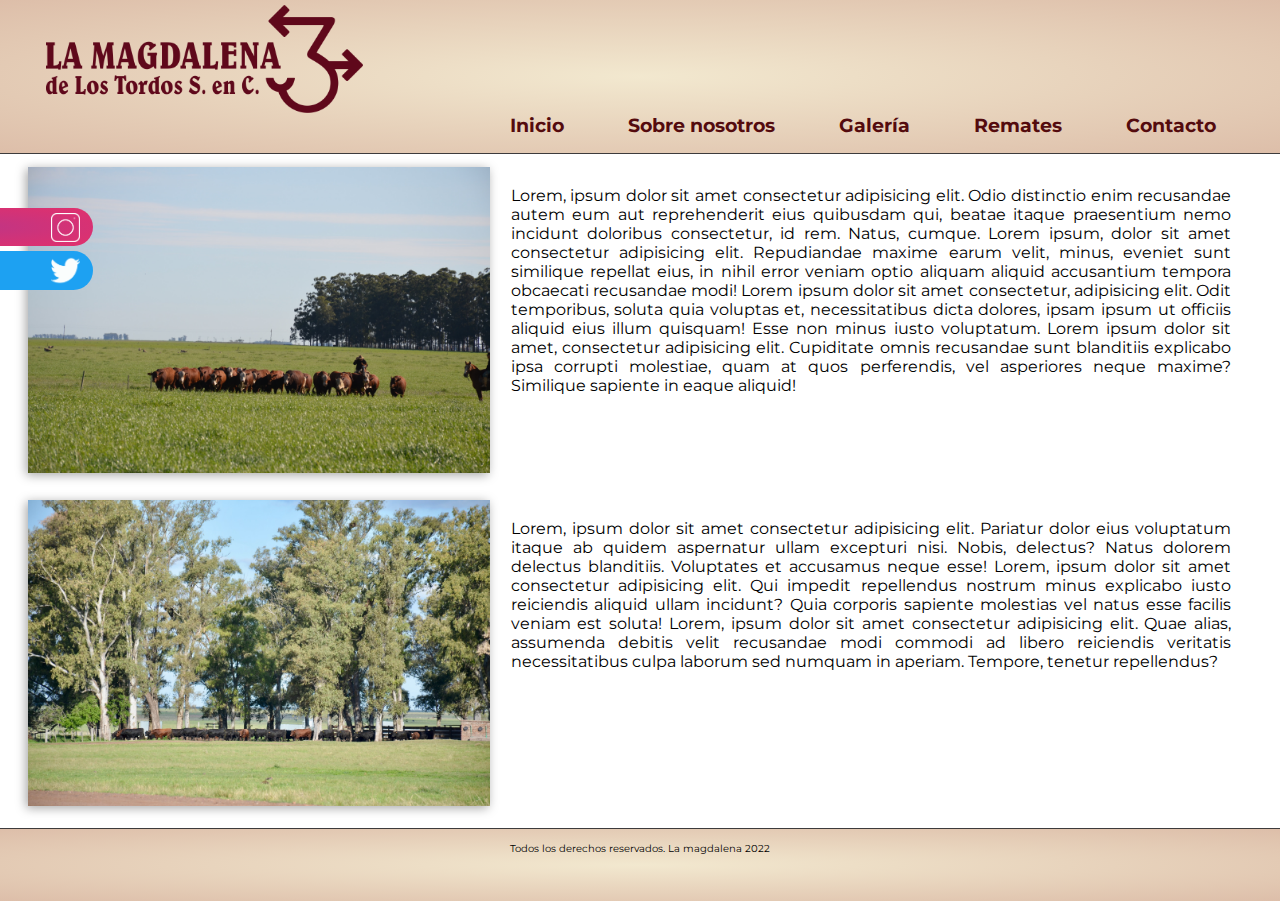
<file: index.html>
<!DOCTYPE html>
<html lang="en">
<head>
    <meta charset="UTF-8">
    <meta http-equiv="X-UA-Compatible" content="IE=edge">
    <meta name="viewport" content="width=device-width, initial-scale=1.0">
   
   <!-- Link a bootstrap -->
    <link href="https://cdn.jsdelivr.net/npm/bootstrap@5.2.0-beta1/dist/css/bootstrap.min.css" rel="stylesheet" integrity="sha384-0evHe/X+R7YkIZDRvuzKMRqM+OrBnVFBL6DOitfPri4tjfHxaWutUpFmBp4vmVor" crossorigin="anonymous">    
   
    <!-- Link a mi CSS -->
    <link rel="stylesheet" href="css/main.css">

    <!-- Link a letra montserrat -->
    <link rel="preconnect" href="https://fonts.googleapis.com">
    <link rel="preconnect" href="https://fonts.gstatic.com" crossorigin>
    <link href="https://fonts.googleapis.com/css2?family=Montserrat&display=swap" rel="stylesheet"> 

    <title>Inicio</title>

</head>

<body>

    <header>
        <div>
            <img class="logo" src="img/logo.png" alt="Logo de la magdalena">
        </div>

        <div class="navCel">
            <nav class="navbar navbar-expand-lg">
                <div class="container-fluid text-center">
                  <button class="navbar-toggler" type="button" data-bs-toggle="collapse" data-bs-target="#navbarSupportedContent" aria-controls="navbarSupportedContent" aria-expanded="false" aria-label="Toggle navigation">
                    <span class="navbar-toggler-icon"></span>
                  </button>
                  <div class="collapse navbar-collapse" id="navbarSupportedContent">
                    <ul class="navbar-nav me-auto mb-2 mb-lg-0">
                      <li class="nav-item">
                        <a class="nav-link active" aria-current="page" href="index.html">Inicio</a>
                      </li>
                      <li class="nav-item">
                        <a class="nav-link active" aria-current="page" href="pages/sobrenosotros.html">Sobre nosotros</a>
                      </li>
                      <li class="nav-item">
                        <a class="nav-link active" aria-current="page" href="pages/galeria.html">Galería</a>
                      </li>
                      <li class="nav-item">
                        <a class="nav-link active" aria-current="page" href="pages/remates.html">Remates</a>
                      </li>
                      <li class="nav-item">
                        <a class="nav-link active" aria-current="page" href="pages/contacto.html">Contacto</a>
                      </li>
                    </ul>
                  </div>
                </div>
              </nav>
        </div>

        <div class="menuNav">
            <nav>
                <ul>
                    <li>
                        <a href="index.html">Inicio</a>
                    </li>
                    <li>
                        <a href="pages/sobrenosotros.html">Sobre nosotros</a>
                    </li>
                    <li>
                        <a href="pages/galeria.html">Galería</a>
                    </li>
                    <li>
                        <a href="pages/remates.html">Remates</a>
                    </li>
                    <li>
                        <a href="pages/contacto.html">Contacto</a>
                    </li>
                    
                </ul>
            </nav>

        </div>

    </header>

    <main class="mainIndex">
        <p class="parrUno">
            Lorem, ipsum dolor sit amet consectetur adipisicing elit. Odio distinctio enim recusandae autem eum aut reprehenderit eius quibusdam qui, beatae itaque praesentium nemo incidunt doloribus consectetur, id rem. Natus, cumque. Lorem ipsum, dolor sit amet consectetur adipisicing elit. Repudiandae maxime earum velit, minus, eveniet sunt similique repellat eius, in nihil error veniam optio aliquam aliquid accusantium tempora obcaecati recusandae modi!
            <span class="extraText"> Lorem ipsum dolor sit amet consectetur, adipisicing elit. Odit temporibus, soluta quia voluptas et, necessitatibus dicta dolores, ipsam ipsum ut officiis aliquid eius illum quisquam! Esse non minus iusto voluptatum. Lorem ipsum dolor sit amet, consectetur adipisicing elit. Cupiditate omnis recusandae sunt blanditiis explicabo ipsa corrupti molestiae, quam at quos perferendis, vel asperiores neque maxime? Similique sapiente in eaque aliquid! </span>
        </p>

        <img class="primerImagen" src="img/DSC_0035.JPG" alt="">

        <p class="parrDos">
            Lorem, ipsum dolor sit amet consectetur adipisicing elit. Pariatur dolor eius voluptatum itaque ab quidem aspernatur ullam excepturi nisi. Nobis, delectus? Natus dolorem delectus blanditiis. Voluptates et accusamus neque esse!
            <span class="extraText"> Lorem, ipsum dolor sit amet consectetur adipisicing elit. Qui impedit repellendus nostrum minus explicabo iusto reiciendis aliquid ullam incidunt? Quia corporis sapiente molestias vel natus esse facilis veniam est soluta! Lorem, ipsum dolor sit amet consectetur adipisicing elit. Quae alias, assumenda debitis velit recusandae modi commodi ad libero reiciendis veritatis necessitatibus culpa laborum sed numquam in aperiam. Tempore, tenetur repellendus? </span>
        </p>

        <img class="segundaImagen" src="img/DSC_0012.JPG" alt="">

        <div class="social">
        
            <a href="https://www.instagram.com/estancia_lamagdalena/" target="_blank">
              <div class="social-btn color-instagram">
                <div class="icons8-instagram"></div>
                <p class="order-1 google-font margin-instagram">Instagram</p>
              </div>
            </a>
            <a href="https://twitter.com/est_lamagdalena" target="_blank">
              <div class="social-btn color-whatsapp">
                <div class="icons8-whatsapp"></div>
                <p class="order-1 google-font margin-instagram">Twitter</p>
              </div>
            </a>
          </div>

    </main>

    <footer>
        <p class="derechos"> <br> Todos los derechos reservados. La magdalena 2022 </p>
    </footer>
    
<!-- JavaScript Bundle with Popper -->
<script src="https://cdn.jsdelivr.net/npm/bootstrap@5.2.0-beta1/dist/js/bootstrap.bundle.min.js" integrity="sha384-pprn3073KE6tl6bjs2QrFaJGz5/SUsLqktiwsUTF55Jfv3qYSDhgCecCxMW52nD2" crossorigin="anonymous"></script>

</body>

</html>
</file>
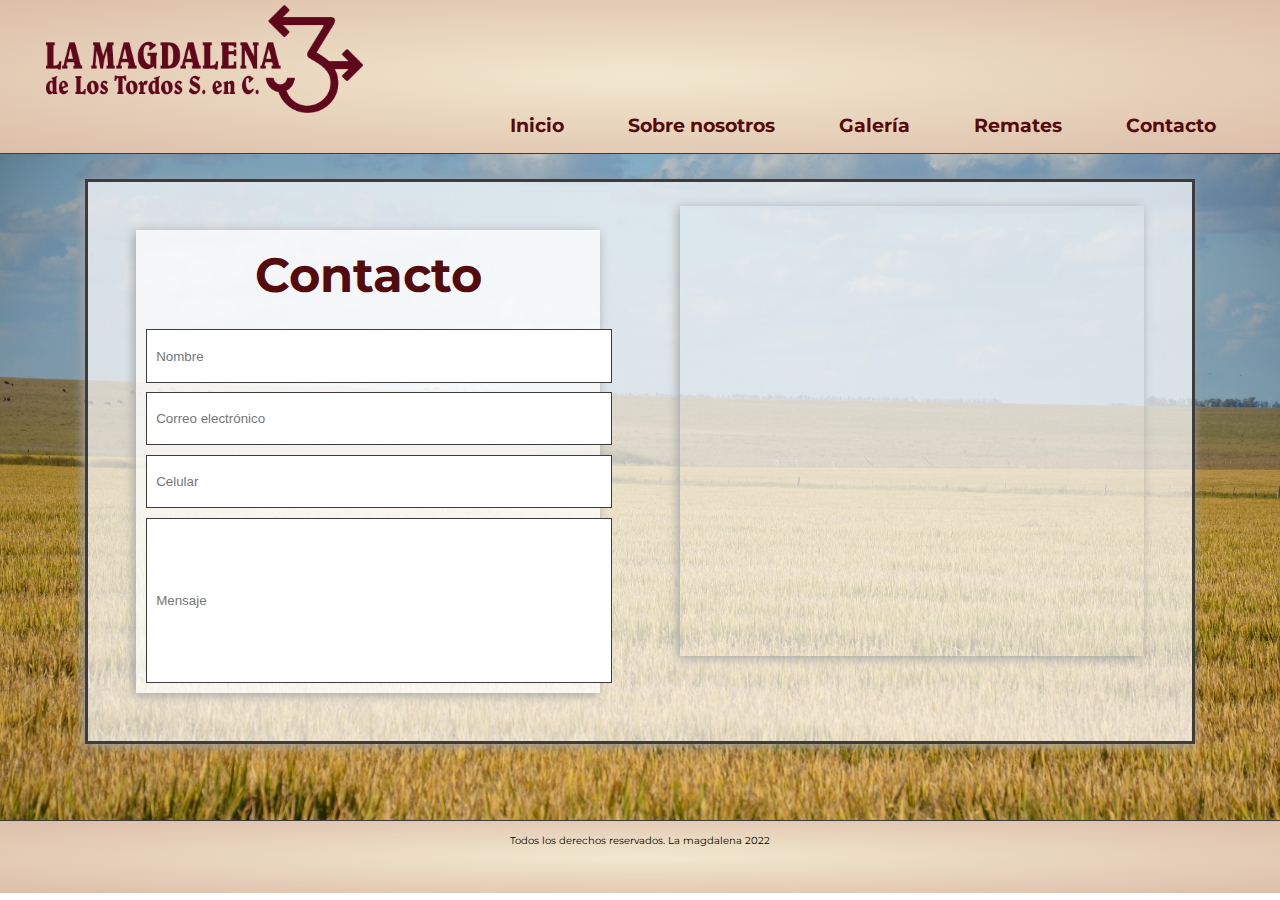
<file: pages/contacto.html>
<!DOCTYPE html>
<html lang="en">
<head>
    <meta charset="UTF-8">
    <meta http-equiv="X-UA-Compatible" content="IE=edge">
    <meta name="viewport" content="width=device-width, initial-scale=1.0">
   
    <!-- Link a bootstrap -->
    <link href="https://cdn.jsdelivr.net/npm/bootstrap@5.2.0-beta1/dist/css/bootstrap.min.css" rel="stylesheet" integrity="sha384-0evHe/X+R7YkIZDRvuzKMRqM+OrBnVFBL6DOitfPri4tjfHxaWutUpFmBp4vmVor" crossorigin="anonymous">    
   
    <!-- Link a mi CSS -->
    <link rel="stylesheet" href="../css/main.css">

     <!-- Link a letra montserrat -->
     <link rel="preconnect" href="https://fonts.googleapis.com">
     <link rel="preconnect" href="https://fonts.gstatic.com" crossorigin>
     <link href="https://fonts.googleapis.com/css2?family=Montserrat&display=swap" rel="stylesheet"> 
   
    <title>Contacto</title>

</head>

<body>

    <header>
        <div>
            <img class="logo" src="../img/logo.png" alt="Logo de la magdalena">
        </div>

        <div class="navCel">
            <nav class="navbar navbar-expand-lg">
                <div class="container-fluid text-center">
                  <button class="navbar-toggler" type="button" data-bs-toggle="collapse" data-bs-target="#navbarSupportedContent" aria-controls="navbarSupportedContent" aria-expanded="false" aria-label="Toggle navigation">
                    <span class="navbar-toggler-icon"></span>
                  </button>
                  <div class="collapse navbar-collapse" id="navbarSupportedContent">
                    <ul class="navbar-nav me-auto mb-2 mb-lg-0">
                      <li class="nav-item">
                        <a class="nav-link active" aria-current="page" href="../index.html">Inicio</a>
                      </li>
                      <li class="nav-item">
                        <a class="nav-link active" aria-current="page" href="../pages/sobrenosotros.html">Sobre nosotros</a>
                      </li>
                      <li class="nav-item">
                        <a class="nav-link active" aria-current="page" href="../pages/galeria.html">Galería</a>
                      </li>
                      <li class="nav-item">
                        <a class="nav-link active" aria-current="page" href="../pages/remates.html">Remates</a>
                      </li>
                      <li class="nav-item">
                        <a class="nav-link active" aria-current="page" href="../pages/contacto.html">Contacto</a>
                      </li>
                    </ul>
                  </div>
                </div>
              </nav>
        </div>

        <div class="menuNav">
            <nav>
                <ul>
                    <li>
                        <a href="../index.html">Inicio</a>
                    </li>
                    <li>
                        <a href="../pages/sobrenosotros.html">Sobre nosotros</a>
                    </li>
                    <li>
                        <a href="../pages/galeria.html">Galería</a>
                    </li>
                    <li>
                        <a href="../pages/remates.html">Remates</a>
                    </li>
                    <li>
                        <a href="../pages/contacto.html">Contacto</a>
                    </li>
                    
                </ul>
            </nav>

        </div>

    </header>

    <main class="mainContacto">

        <div class="ubicYcontacto">
            
            <div class="contactForm">

                <div class="contactanos">
                    <h1> Contacto </h1>
                </div>

                <div class="nombre">
                    <input type="text" placeholder="Nombre">
                </div>

                <div class="mail">
                <input type="email" placeholder="Correo electrónico">
                </div>

                <div class="numero">
                    <input type="number" placeholder="Celular">
                </div>

                <div class="texto">
                    <input type="text" placeholder="Mensaje">
                </div>

            </div>   

            <iframe class="mapa" src="https://www.google.com/maps/embed?pb=!1m18!1m12!1m3!1d3411.2772571581395!2d-57.39309348459391!3d-31.240747194904714!2m3!1f0!2f0!3f0!3m2!1i1024!2i768!4f13.1!3m3!1m2!1s0x95ac24bec661c4e9%3A0xd83ce0f005afddf!2sEstancia%20La%20Magdalena%20Salto%2CUruguay!5e0!3m2!1ses-419!2suy!4v1652897346104!5m2!1ses-419!2suy" width="600" height="450" style="border:0;" allowfullscreen="" loading="lazy" referrerpolicy="no-referrer-when-downgrade"></iframe>

        </div>


    </main>


    <footer class="footerContacto">
        <p class="derechos"> <br> Todos los derechos reservados. La magdalena 2022 </p>
    </footer>
    
<!-- JavaScript Bundle with Popper -->
<script src="https://cdn.jsdelivr.net/npm/bootstrap@5.2.0-beta1/dist/js/bootstrap.bundle.min.js" integrity="sha384-pprn3073KE6tl6bjs2QrFaJGz5/SUsLqktiwsUTF55Jfv3qYSDhgCecCxMW52nD2" crossorigin="anonymous"></script>

</body>

</html>
</file>
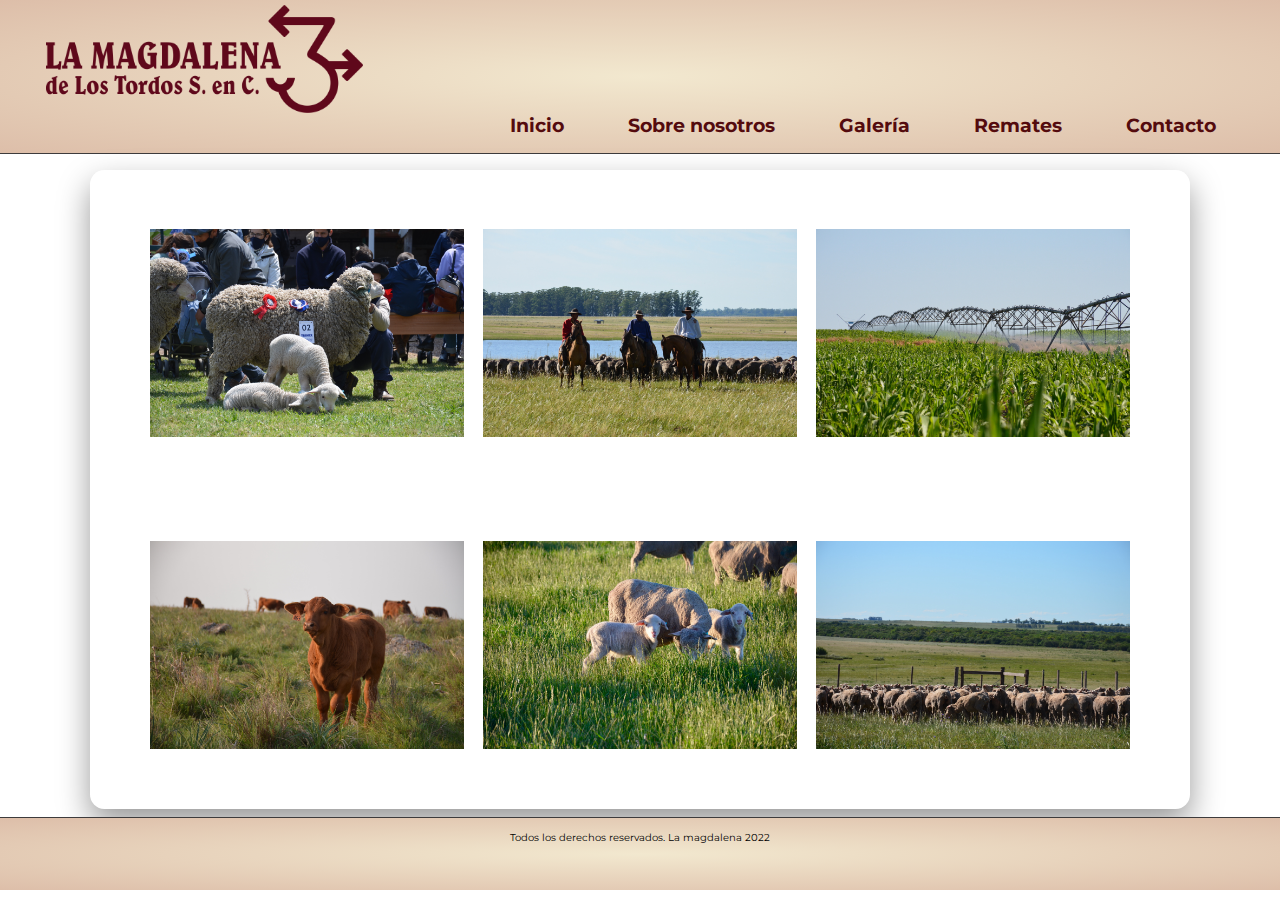
<file: pages/galeria.html>
<!DOCTYPE html>
<html lang="en">
<head>
    <meta charset="UTF-8">
    <meta http-equiv="X-UA-Compatible" content="IE=edge">
    <meta name="viewport" content="width=device-width, initial-scale=1.0">
   
    <!-- Link a bootstrap -->
    <link href="https://cdn.jsdelivr.net/npm/bootstrap@5.2.0-beta1/dist/css/bootstrap.min.css" rel="stylesheet" integrity="sha384-0evHe/X+R7YkIZDRvuzKMRqM+OrBnVFBL6DOitfPri4tjfHxaWutUpFmBp4vmVor" crossorigin="anonymous">    
   
    <!-- Link a mi CSS -->
    <link rel="stylesheet" href="../css/main.css">

    <!-- Link a letra montserrat -->
    <link rel="preconnect" href="https://fonts.googleapis.com">
    <link rel="preconnect" href="https://fonts.gstatic.com" crossorigin>
    <link href="https://fonts.googleapis.com/css2?family=Montserrat&display=swap" rel="stylesheet"> 
   
    <title>Galeria</title>

</head>

<body>

    <header>
        <div>
            <img class="logo" src="../img/logo.png" alt="Logo de la magdalena">
        </div>

        <div class="navCel">
            <nav class="navbar navbar-expand-lg">
                <div class="container-fluid text-center">
                  <button class="navbar-toggler" type="button" data-bs-toggle="collapse" data-bs-target="#navbarSupportedContent" aria-controls="navbarSupportedContent" aria-expanded="false" aria-label="Toggle navigation">
                    <span class="navbar-toggler-icon"></span>
                  </button>
                  <div class="collapse navbar-collapse" id="navbarSupportedContent">
                    <ul class="navbar-nav me-auto mb-2 mb-lg-0">
                      <li class="nav-item">
                        <a class="nav-link active" aria-current="page" href="../index.html">Inicio</a>
                      </li>
                      <li class="nav-item">
                        <a class="nav-link active" aria-current="page" href="../pages/sobrenosotros.html">Sobre nosotros</a>
                      </li>
                      <li class="nav-item">
                        <a class="nav-link active" aria-current="page" href="../pages/galeria.html">Galería</a>
                      </li>
                      <li class="nav-item">
                        <a class="nav-link active" aria-current="page" href="../pages/remates.html">Remates</a>
                      </li>
                      <li class="nav-item">
                        <a class="nav-link active" aria-current="page" href="../pages/contacto.html">Contacto</a>
                      </li>
                    </ul>
                  </div>
                </div>
              </nav>
        </div>

        <div class="menuNav">
            <nav>
                <ul>
                    <li>
                        <a href="../index.html">Inicio</a>
                    </li>
                    <li>
                        <a href="../pages/sobrenosotros.html">Sobre nosotros</a>
                    </li>
                    <li>
                        <a href="../pages/galeria.html">Galería</a>
                    </li>
                    <li>
                        <a href="../pages/remates.html">Remates</a>
                    </li>
                    <li>
                        <a href="../pages/contacto.html">Contacto</a>
                    </li>
                    
                </ul>
            </nav>

        </div>

    </header>

    <main class="mainGaleria">
    
        <div class="container">
            
            <div class="lightbox-gallery">
                <div><img src="../img/DSC_0038.JPG" alt="Lorem ipsum dolor sit amet, consectetur adipisicing elit. Reprehenderit, quae, quam. Ut dolorum quia, unde dicta at harum porro officia obcaecati ipsam deserunt fugit dolore delectus quam, maxime nisi quo."></div>
                <div><img src="../img/DSC_0106.JPG" alt="Lorem ipsum dolor sit amet, consectetur adipisicing elit. Maxime accusamus officiis dignissimos doloribus consectetur harum eos sapiente optio aut minima."></div>
                <div><img src="../img/DSC_0134.JPG" alt="Lorem ipsum dolor sit amet, consectetur adipisicing elit. Voluptates veritatis similique, amet, maiores soluta recusandae cupiditate, sed perspiciatis fugit minima, sunt dolores cum earum deserunt illo ipsum!"></div>
                <div><img src="../img/DSC_1338.JPG" alt="Lorem ipsum dolor sit amet, consectetur adipisicing elit. Itaque laudantium dignissimos tenetur eos unde quidem repellat officiis nemo laboriosam necessitatibus deleniti commodi quis aliquid est atque tempora aut, nihil!"></div>
                <div><img src="../img/DSC_0478.JPG" alt="Lorem ipsum dolor sit amet, consectetur adipisicing elit. Architecto minus consequatur soluta quaerat itaque, laboriosam quis a facilis, cumque, deleniti quas aperiam voluptate dolore. Enim nostrum sit eaque, porro eligendi illo placeat?"></div>
                <div><img src="../img/DSC_0576.JPG" alt="Lorem ipsum dolor sit amet, consectetur adipisicing elit. Sequi suscipit quam, id aliquam totam aperiam quas rem debitis voluptatem pariatur, illo accusamus facilis eius ipsa! Reprehenderit libero, quas iste repudiandae distinctio, quos dignissimos."></div>

            </div>
          </div>
          
    </main>

    <footer class="pieGaleria">
        <p class="derechos"> <br> Todos los derechos reservados. La magdalena 2022 </p>
    </footer>
    
<!-- JavaScript Bundle with Popper -->
<script src="https://cdn.jsdelivr.net/npm/bootstrap@5.2.0-beta1/dist/js/bootstrap.bundle.min.js" integrity="sha384-pprn3073KE6tl6bjs2QrFaJGz5/SUsLqktiwsUTF55Jfv3qYSDhgCecCxMW52nD2" crossorigin="anonymous"></script>



</body>

</html>
</file>
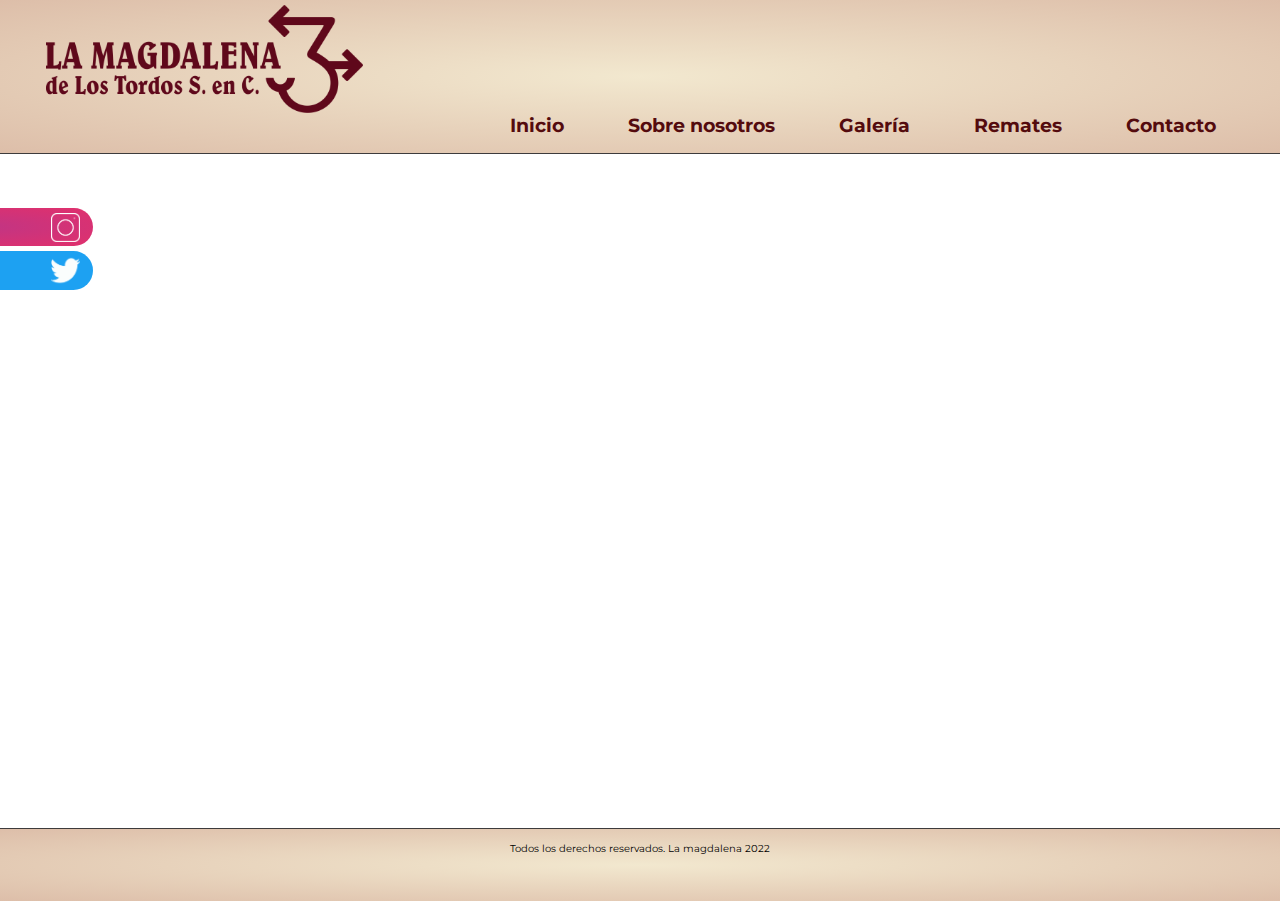
<file: pages/remates.html>
<!DOCTYPE html>
<html lang="en">
<head>
    <meta charset="UTF-8">
    <meta http-equiv="X-UA-Compatible" content="IE=edge">
    <meta name="viewport" content="width=device-width, initial-scale=1.0">
   
    <!-- Link a bootstrap -->
    <link href="https://cdn.jsdelivr.net/npm/bootstrap@5.2.0-beta1/dist/css/bootstrap.min.css" rel="stylesheet" integrity="sha384-0evHe/X+R7YkIZDRvuzKMRqM+OrBnVFBL6DOitfPri4tjfHxaWutUpFmBp4vmVor" crossorigin="anonymous">    
   
    <!-- Link a mi CSS -->
    <link rel="stylesheet" href="../css/main.css">

     <!-- Link a letra montserrat -->
     <link rel="preconnect" href="https://fonts.googleapis.com">
     <link rel="preconnect" href="https://fonts.gstatic.com" crossorigin>
     <link href="https://fonts.googleapis.com/css2?family=Montserrat&display=swap" rel="stylesheet"> 
   
    <title>Remates</title>

</head>

<body>

    <header>
        <div>
            <img class="logo" src="../img/logo.png" alt="Logo de la magdalena">
        </div>

        <div class="navCel">
            <nav class="navbar navbar-expand-lg">
                <div class="container-fluid text-center">
                  <button class="navbar-toggler" type="button" data-bs-toggle="collapse" data-bs-target="#navbarSupportedContent" aria-controls="navbarSupportedContent" aria-expanded="false" aria-label="Toggle navigation">
                    <span class="navbar-toggler-icon"></span>
                  </button>
                  <div class="collapse navbar-collapse" id="navbarSupportedContent">
                    <ul class="navbar-nav me-auto mb-2 mb-lg-0">
                      <li class="nav-item">
                        <a class="nav-link active" aria-current="page" href="../index.html">Inicio</a>
                      </li>
                      <li class="nav-item">
                        <a class="nav-link active" aria-current="page" href="../pages/sobrenosotros.html">Sobre nosotros</a>
                      </li>
                      <li class="nav-item">
                        <a class="nav-link active" aria-current="page" href="../pages/galeria.html">Galería</a>
                      </li>
                      <li class="nav-item">
                        <a class="nav-link active" aria-current="page" href="../pages/remates.html">Remates</a>
                      </li>
                      <li class="nav-item">
                        <a class="nav-link active" aria-current="page" href="../pages/contacto.html">Contacto</a>
                      </li>
                    </ul>
                  </div>
                </div>
              </nav>
        </div>

        <div class="menuNav">
            <nav>
                <ul>
                    <li>
                        <a href="../index.html">Inicio</a>
                    </li>
                    <li>
                        <a href="../pages/sobrenosotros.html">Sobre nosotros</a>
                    </li>
                    <li>
                        <a href="../pages/galeria.html">Galería</a>
                    </li>
                    <li>
                        <a href="../pages/remates.html">Remates</a>
                    </li>
                    <li>
                        <a href="../pages/contacto.html">Contacto</a>
                    </li>
                    
                </ul>
            </nav>

        </div>

    </header>

    <main class="mainRemates">


        <div class="social">
        
            <a href="https://www.instagram.com/estancia_lamagdalena/" target="_blank">
              <div class="social-btn color-instagram">
                <div class="icons8-instagram"></div>
                <p class="order-1 google-font margin-instagram">Instagram</p>
              </div>
            </a>
            <a href="https://twitter.com/est_lamagdalena" target="_blank">
              <div class="social-btn color-whatsapp">
                <div class="icons8-whatsapp"></div>
                <p class="order-1 google-font margin-instagram">Twitter</p>
              </div>
            </a>
          </div>

    </main>


    <footer>
        <p class="derechos"> <br> Todos los derechos reservados. La magdalena 2022 </p>
    </footer>
    
<!-- JavaScript Bundle with Popper -->
<script src="https://cdn.jsdelivr.net/npm/bootstrap@5.2.0-beta1/dist/js/bootstrap.bundle.min.js" integrity="sha384-pprn3073KE6tl6bjs2QrFaJGz5/SUsLqktiwsUTF55Jfv3qYSDhgCecCxMW52nD2" crossorigin="anonymous"></script>

</body>

</html>
</file>
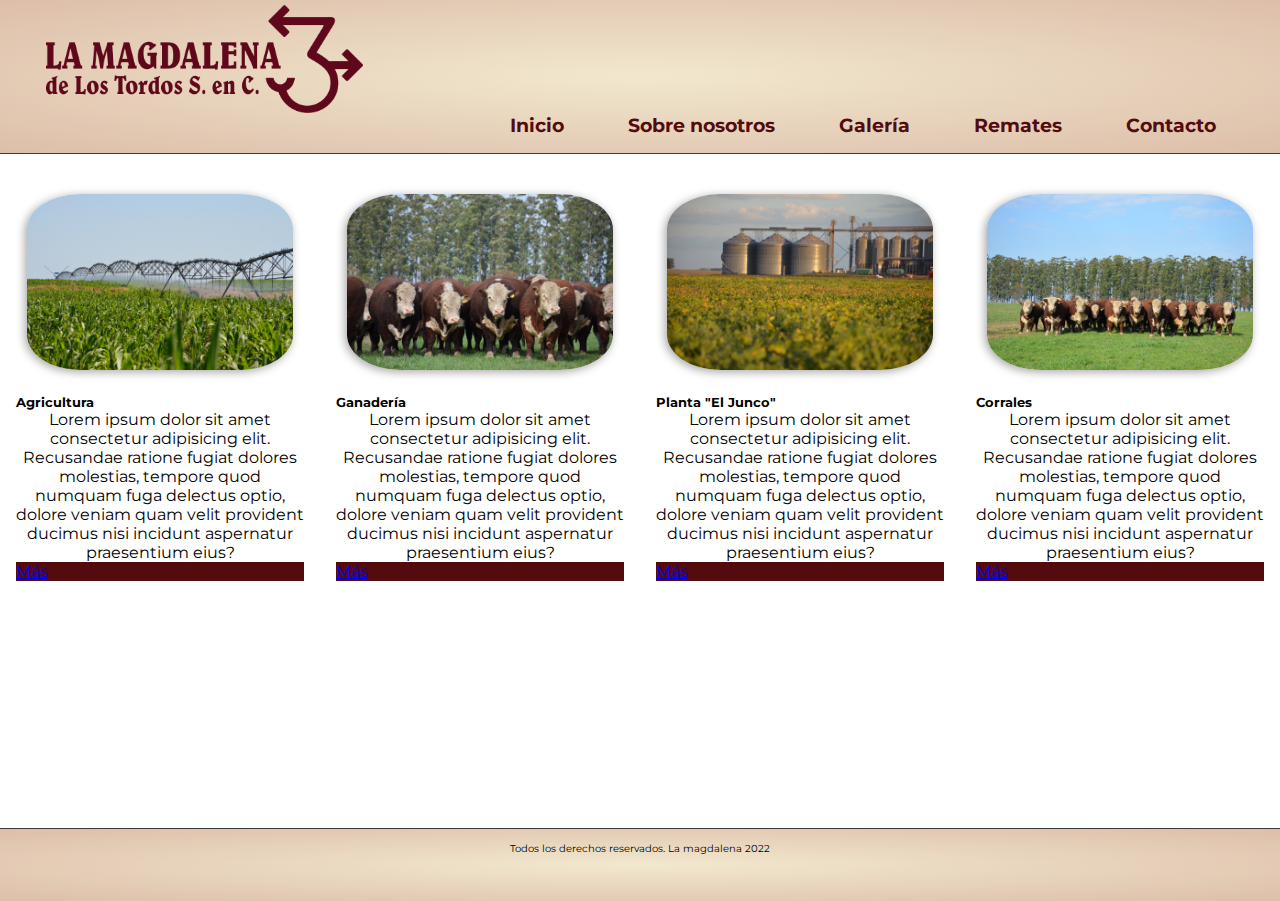
<file: pages/sobrenosotros.html>
<!DOCTYPE html>
<html lang="en">
<head>
    <meta charset="UTF-8">
    <meta http-equiv="X-UA-Compatible" content="IE=edge">
    <meta name="viewport" content="width=device-width, initial-scale=1.0">
   
    <!-- Link a bootstrap -->
    <link href="https://cdn.jsdelivr.net/npm/bootstrap@5.2.0-beta1/dist/css/bootstrap.min.css" rel="stylesheet" integrity="sha384-0evHe/X+R7YkIZDRvuzKMRqM+OrBnVFBL6DOitfPri4tjfHxaWutUpFmBp4vmVor" crossorigin="anonymous">    
   
    <!-- Link a mi CSS -->
    <link rel="stylesheet" href="../css/main.css">

     <!-- Link a letra montserrat -->
     <link rel="preconnect" href="https://fonts.googleapis.com">
     <link rel="preconnect" href="https://fonts.gstatic.com" crossorigin>
     <link href="https://fonts.googleapis.com/css2?family=Montserrat&display=swap" rel="stylesheet"> 
   
    <title>Sobre nosotros</title>

</head>

<body>

    <header>
        <div>
            <img class="logo" src="../img/logo.png" alt="Logo de la magdalena">
        </div>

        <div class="navCel">
            <nav class="navbar navbar-expand-lg">
                <div class="container-fluid text-center">
                  <button class="navbar-toggler" type="button" data-bs-toggle="collapse" data-bs-target="#navbarSupportedContent" aria-controls="navbarSupportedContent" aria-expanded="false" aria-label="Toggle navigation">
                    <span class="navbar-toggler-icon"></span>
                  </button>
                  <div class="collapse navbar-collapse" id="navbarSupportedContent">
                    <ul class="navbar-nav me-auto mb-2 mb-lg-0">
                      <li class="nav-item">
                        <a class="nav-link active" aria-current="page" href="../index.html">Inicio</a>
                      </li>
                      <li class="nav-item">
                        <a class="nav-link active" aria-current="page" href="../pages/sobrenosotros.html">Sobre nosotros</a>
                      </li>
                      <li class="nav-item">
                        <a class="nav-link active" aria-current="page" href="../pages/galeria.html">Galería</a>
                      </li>
                      <li class="nav-item">
                        <a class="nav-link active" aria-current="page" href="../pages/remates.html">Remates</a>
                      </li>
                      <li class="nav-item">
                        <a class="nav-link active" aria-current="page" href="../pages/contacto.html">Contacto</a>
                      </li>
                    </ul>
                  </div>
                </div>
              </nav>
        </div>

        <div class="menuNav">
            <nav>
                <ul>
                    <li>
                        <a href="../index.html">Inicio</a>
                    </li>
                    <li>
                        <a href="../pages/sobrenosotros.html">Sobre nosotros</a>
                    </li>
                    <li>
                        <a href="../pages/galeria.html">Galería</a>
                    </li>
                    <li>
                        <a href="../pages/remates.html">Remates</a>
                    </li>
                    <li>
                        <a href="../pages/contacto.html">Contacto</a>
                    </li>
                    
                </ul>
            </nav>

        </div>

    </header>

    <main class="mainSobrenosotros">

        <div class="agricultura card mt-3" style="width: 90%;">
            <img src="../img/DSC_0134.JPG" class="card-img-top mt-3" alt="...">
            <div class="card-body">
              <h5 class="card-title text-center"> Agricultura </h5>
              <p class="card-text">Lorem ipsum dolor sit amet consectetur adipisicing elit. Recusandae ratione fugiat dolores molestias, tempore quod numquam fuga delectus optio, dolore veniam quam velit provident ducimus nisi incidunt aspernatur praesentium eius?</p>
              <a id="1" href="#" class="btn btn-primary">Más</a>
            </div>
        </div>

        <div class="ganaderia card mt-3" style="width: 90%;">
            <img src="../img/DSC_0115.JPG" class="card-img-top mt-3" alt="...">
            <div class="card-body">
              <h5 class="card-title text-center"> Ganadería </h5>
              <p class="card-text">Lorem ipsum dolor sit amet consectetur adipisicing elit. Recusandae ratione fugiat dolores molestias, tempore quod numquam fuga delectus optio, dolore veniam quam velit provident ducimus nisi incidunt aspernatur praesentium eius?</p>
              <a id="1" href="#" class="btn btn-primary">Más</a>
            </div>
        </div>

        <div class="junco card mt-3" style="width: 90%;">
            <img src="../img/DSC_0736.JPG" class="card-img-top mt-3" alt="...">
            <div class="card-body">
              <h5 class="card-title text-center"> Planta "El Junco" </h5>
              <p class="card-text">Lorem ipsum dolor sit amet consectetur adipisicing elit. Recusandae ratione fugiat dolores molestias, tempore quod numquam fuga delectus optio, dolore veniam quam velit provident ducimus nisi incidunt aspernatur praesentium eius?</p>
              <a id="1" href="#" class="btn btn-primary">Más</a>
            </div>
        </div>

        <div class="corral card mt-3" style="width: 90%;">
            <img src="../img/DSC_0085.JPG" class="card-img-top mt-3" alt="...">
            <div class="card-body">
              <h5 class="card-title text-center"> Corrales </h5>
              <p class="card-text">Lorem ipsum dolor sit amet consectetur adipisicing elit. Recusandae ratione fugiat dolores molestias, tempore quod numquam fuga delectus optio, dolore veniam quam velit provident ducimus nisi incidunt aspernatur praesentium eius?</p>
              <a id="1" href="#" class="btn btn-primary">Más</a>
            </div>
        </div>


        <!-- 
        <div class="agricultura"> 
            <h2>
                Agricultura
            </h2>
         
            <img src="../img/DSC_0134.JPG" alt="">

            <p>
                Lorem ipsum dolor sit amet consectetur adipisicing elit. Laudantium quis dolor sapiente, odio quos explicabo debitis voluptatibus, consequatur consequuntur quaerat numquam accusamus alias aliquam ex. Enim, repellat eum! Quidem, explicabo. 
            </p>
        </div>   
        
        <div class="ganaderia"> 
            <h2>
                Ganaderia
            </h2>
    
            <img src="../img/DSC_0115.JPG" alt="">

            <p>
                Lorem ipsum dolor sit amet consectetur adipisicing elit. Laudantium quis dolor sapiente, odio quos explicabo debitis voluptatibus, consequatur consequuntur quaerat numquam accusamus alias aliquam ex. Enim, repellat eum! Quidem, explicabo. 
            </p>
        </div>
        <div class="corral"> 
            <h2>
                Corral
            </h2>
 
            <img src="../img/DSC_0085.JPG" alt="">

            <p>
                Lorem ipsum dolor sit amet consectetur adipisicing elit. Laudantium quis dolor sapiente, odio quos explicabo debitis voluptatibus, consequatur consequuntur quaerat numquam accusamus alias aliquam ex. Enim, repellat eum! Quidem, explicabo. 
            </p>
        </div>
        <div class="plantaJunco"> 
            <h2>
                Planta "El junco"
            </h2>

            <img src="../img/DSC_0337.JPG" alt="">

            <p>
                Lorem ipsum dolor sit amet consectetur adipisicing elit. Laudantium quis dolor sapiente, odio quos explicabo debitis voluptatibus, consequatur consequuntur quaerat numquam accusamus alias aliquam ex. Enim, repellat eum! Quidem, explicabo. 
            </p>
        </div>
        -->

    </main>


    <footer>
        <p class="derechos"> <br> Todos los derechos reservados. La magdalena 2022 </p>
    </footer>
    
<!-- JavaScript Bundle with Popper -->
<script src="https://cdn.jsdelivr.net/npm/bootstrap@5.2.0-beta1/dist/js/bootstrap.bundle.min.js" integrity="sha384-pprn3073KE6tl6bjs2QrFaJGz5/SUsLqktiwsUTF55Jfv3qYSDhgCecCxMW52nD2" crossorigin="anonymous"></script>

</body>

</html>
</file>
<file: css/main.css>
/* RESET */
*{
    margin: 0;
    padding: 0;
}

body{
    font-family: 'Montserrat', sans-serif;
}

header{
    background: radial-gradient(#f2e8cf, #ddbea9);
    width: 100%;
    border-bottom: solid 0.1rem #3d3b3c;
}


.logo{
    height: 7rem;
    width: auto;
    display: block;
    margin: auto;
    padding: 0.5rem;
}

.navCel ul li{
    background: radial-gradient(#f2e8cf, #ddbea9);
    opacity: 90%;
    padding: 1rem;
}

.menuNav{
    display: none;
}

.mainIndex{
    display: grid;
    grid-template-areas: "parrUno"
                         "primerImagen"
                         "parrDos"
                         "segundaImagen";
}

.parrUno{
    grid-area: parrUno;
    text-align: center;
    margin: 1rem;
}

.primerImagen{
    grid-area: primerImagen;
    height: auto;
    width: 80%;
    display: block;
    margin: auto;
    box-shadow: -2px 2px 10px #a5a5a5;
}

.parrDos{
    grid-area: parrDos;
    text-align: center;
    margin: 1rem;
}

.segundaImagen{
    grid-area: segundaImagen;
    width: 80%;
    height: auto;
    display: block;
    margin: auto;
    box-shadow: -2px 2px 10px #a5a5a5;
}

.extraText{
    display: none;
}

footer{
    background: radial-gradient(#f2e8cf, #ddbea9);
    height: 3rem;
    margin-top: 0.5rem;
    font-size: 0.7rem;
}

.derechos{
    text-align: center;
    font-size: 0.9em;
}

/* GALERIA */

.container {
    width: 90%;
    height: 100%;
    margin: auto;
    margin-top: 1rem;
    padding: 0.5rem;
    background-color: #fff;
    border-radius: 0.9rem;
    overflow: hidden;
    box-sizing: border-box;
    box-shadow: 0 0.9rem 2rem rgba(0.4, 0.4, 0.4, 0.4);
}
  
.lightbox-gallery {
    display: flex;
    flex-direction: column;
    flex-wrap: wrap;
    justify-content: center;
}
  
.lightbox-gallery div > img {
    width: 97%;
    display: block;
    margin: auto;
}
  
.lightbox-gallery div {
    margin: 0.6rem;
    flex-basis: 9rem;
}
  
.lightbox {
    width: 85%;
    height: 80%;
    background-color: rgba(0.4, 0.4, 0.4, 0.7);
    top: 0;
    left: 0;
    z-index: 20;
    padding-top: 1.4rem;
    box-sizing: border-box;
}
  

/* SOCIAL MEDIA */

.social{
    margin-top: 1rem;
}

.social-btn {
    display: flex;
    width: 11rem;
    align-items: center;
    justify-content: space-between;
    padding-left: 2rem;
    padding-right: 0.8rem;
    padding-top: 0.3rem;
    padding-bottom: 0.3rem;
    border: 0.2rem;
    border-bottom-right-radius: 2rem;
    border-top-right-radius: 2rem;
    margin-bottom: 5px;
    position: relative;
    left: -8rem;
    transition: left 1s;
  }
  .social-btn:hover {
    left: -1.5rem;
    transition: left 1s;
  }
  
  .social {
    position: fixed;
    top: 12rem;
  }
  .social a {
    text-decoration: none;
  }

  .color-instagram {
    background: radial-gradient(#C13584, #E1306C);  
  }
  .color-whatsapp {
    background-color: #1DA1F2;
  }
  
  .social-btn img {
    width: 2.5rem;
  }
  
  .social-btn p {
    color: white;
    margin-top: 0px;
    margin-bottom: 0px;
  }
  
  .icons8-instagram {
    order: 2;
    display: inline-block;
    width: 1.8rem;
    height: 1.8rem;
    background: url("../img/insta.png")
      50% 50% no-repeat;
    background-size: 100%;
  }
  
  .icons8-whatsapp {
    order: 2;
    display: inline-block;
    width: 1.8rem;
    height: 1.8rem;
    background: url("../img/twiit.png")
      50% 50% no-repeat;
    background-size: 100%;
  }
  

/* CONTACTO */

.mainContacto{
    background-image: url('../img/DSC_0621.JPG');
    background-repeat: repeat-y;
    background-size: 100%;
    display: grid;
    grid-template-areas: "contactForm"
                         "mapa";
    align-items: center;
}

.contactForm{
    grid-area: contactForm;
    display: block;
    margin: auto;
    width: 90%;
    margin-top: 1rem;
    background-color: rgba(255, 255, 255, 0.7);
    box-shadow: -2px 2px 10px #a5a5a5;
    border: solid #3d3b3c;
}

.contactanos{
    display: block;
    font-size: 1.5rem;
    padding: 0.8rem;
    text-align: center;
    color: #540b0e;
    opacity: 100%;
}

.mainContacto input{
    border: 0.1rem solid #3d3b3c;
    height: 1.8rem;
    width: 97%;
    padding: 0.4rem;
    margin: 0.4rem;
}

.mainContacto .texto input {
    height: 5rem;
    margin-top: 0.3rem;
}

.mapa{
    grid-area: mapa;
    width: 95%;
    display: block;
    margin-top: 1rem;
    margin-left: auto;
    margin-right: auto;
    margin-bottom: 1rem;
    box-shadow: -2px 2px 10px #a5a5a5;
}

.footerContacto{
    margin: 0%;
}

/* SOBRE NOSOTROS */

.mainSobrenosotros div a {
    display: block;
    margin: auto;
    background-color: #540b0e;
    border: #540b0e; 
}

.mainSobrenosotros div{
    display: block;
    margin: auto;
}

.mainSobrenosotros div div p{
    text-align: center;
}

.mainSobrenosotros div img{
    display: block;
    margin: auto;
    height: auto;
    width: 90%;
    border-radius: 20%;
    box-shadow: -2px 2px 10px #a5a5a5;
}

/* 
.mainSobrenosotros div a{
    display: block;
    margin: auto;
}

.mainSobrenosotros div h2{
    text-align: center;
    margin: 1rem;
}

.mainSobrenosotros div p{
    text-align: center;
    margin: 1rem;
}

.mainSobrenosotros div img{
    display: block;
    margin: auto;
    height: 20rem;
    width: auto;
    border-radius: 20%;
    box-shadow: -2px 2px 10px #a5a5a5;
}
*/


/* Media Queries */

@media screen and (min-width: 768px) {
    
    .navCel{
        display: none;
    }

    .menuNav{
        display: contents;
    }

    .menuNav ul{
        list-style: none;
        display: flex;
        justify-content: center;
        margin-bottom: 1rem;
        text-decoration: none;
    }

    .menuNav ul li{
    padding-right: 2rem;
    padding-top: 1.5rem;
    }

    .menuNav ul li a{
        text-decoration: none;
        font-size: 1.2rem;
        color: #540b0e;
        font-weight: bold;
    }

}

@media screen and (min-width: 1024px) {

    header{
        width: 100%;
    }

    .menuNav{
        padding: -4%;
        margin: -4%;
    }

    .menuNav ul{
        justify-content: right;
    }

    .menuNav ul li{
        padding-right: 5%;
        padding-top: 0%;
        }

    .logo{
        height: 12vh;
        width: auto;
        margin-left: 3%;
        padding-top: 0.5vh;
        padding-bottom: 0%;
    }

    main{
        height: 74vh;
    }
    
    .mainIndex{
        display: grid;
        grid-template-areas: "primerImagen parrUno"
                             "segundaImagen parrDos";
    }

    .parrUno{
        grid-area: parrUno;
        text-align: justify;
        padding-left: 4%;
        padding-right: 4%;
        padding-top: 2%;
    }

    .parrDos{
        grid-area: parrDos;
        text-align: justify;
        padding-left: 4%;
        padding-right: 4%;
        padding-top: 2%;
    }

    .extraText{
        display: contents;
        text-align: justify;  
    }

    .primerImagen{
        grid-area: primerImagen;
        height: 34vh;
        width: auto;
        margin-left: 6%;

    }
    .segundaImagen{
        grid-area: segundaImagen;
        height: 34vh;
        width: auto;
        margin-left: 6%;

    }

    footer{
        height: 8vh;
        border-top: solid 0.1rem #3d3b3c;
    }

    /* CONTACTO */

    .mainContacto{
        background-image: url('../img/DSC_0621.JPG');
        background-repeat: no-repeat;
        background-size: 100%;
    }
    
    .ubicYcontacto{
        border: solid #3d3b3c;
        margin: auto;
        padding: 0.5rem;
        background-color: rgba(255, 255, 255, 0.7);
        box-shadow: -2px 2px 10px #a5a5a5;
        display: flex;
        width: 85%;
    }
    
    .contactForm{
        border: none;
        margin: 2.5rem;
        width: 95%;
    }
    
    .contactanos{
        font-size: 1.5rem;
        padding: 1rem;
        text-align: center;
        color: #540b0e;
        opacity: 100%;
    }
    
    .mainContacto input{
        border: 0.1rem solid #3d3b3c;
        display: block;
        height: 2rem;
        width: 96%;
        padding: 0.6rem;
        margin: 0.6rem;
    }
    
    .mainContacto .texto input {
        height: 9rem;
        margin-top: 0%;
        margin-top: 0.3rem;
    }
    
    .mapa{
        grid-area: mapa;
        margin-top: 1rem;
        margin-bottom: 1rem;
        margin-left: 2.5rem;
        margin-right: 2.5rem;
        box-shadow: -2px 2px 10px #a5a5a5;
        width: 95%;
    }

    /* SOBRE NOSOTROS */

    .mainSobrenosotros{
        display: grid;
        grid-template-areas: "agricultura ganaderia junco corral";
    }

    .agricultura card mt-3{
        grid-area: agriculutra;
    }

    .ganaderia card mt-3{
        grid-area: ganaderia;
    }

    .junco card mt-3{
        grid-area: junco;
    }
    
    .corral card mt-3{
        grid-area: corral;
    }

    .mainSobrenosotros div img{
        height: 11rem;
        width: auto;
        margin-top: 1rem;
    }

    .mainSobrenosotros div{
        margin-top: 1.5rem;   
    }

    /* GALERIA */

    .mainGaleria{
        height: 71vh;
        width: 100%;
    }

    .container {
        width: 1100px;
        height: 100%;
        margin: auto;
        margin-top: 1rem;
        padding: 0.5rem;
        background-color: #fff;
        border-radius: 0.9rem;
        overflow: hidden;
        box-sizing: border-box;
        box-shadow: 0 0.9rem 2rem rgba(0.4, 0.4, 0.4, 0.4);
    }


    .lightbox-gallery {
        flex-direction: row;
        align-items: center;
        flex-wrap: wrap;
        height: 100%;
    }

    .lightbox-gallery div > img {
        width: auto;
        height: 13rem;
        margin: auto;
    }


}
</file>
